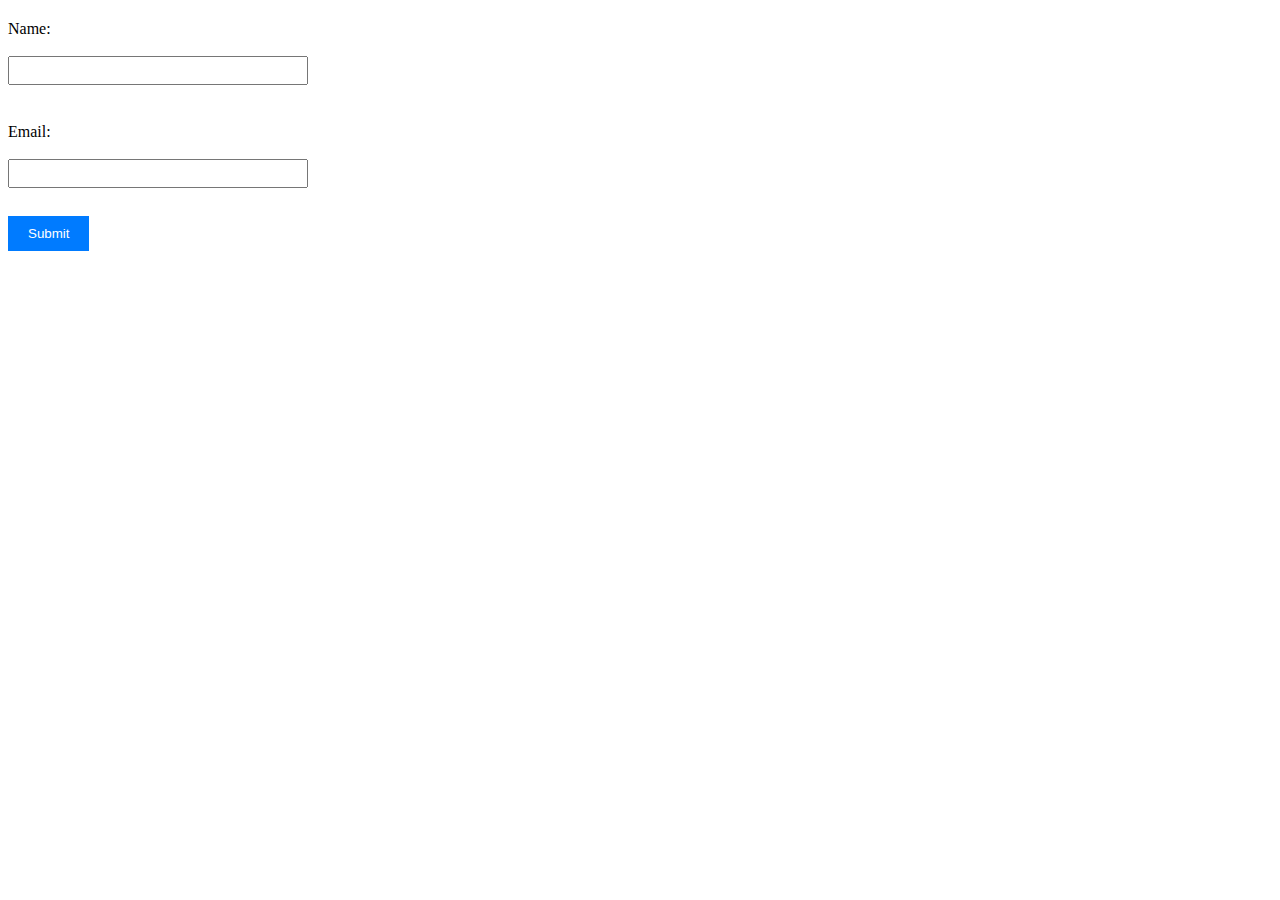
<file: Requirement 2/templates/index.html>
<html>
    <head>
        <link rel="stylesheet" href="style.css">
    </head>
    <body>
        <form action="/result" method="POST" >
            <label for="name">Name:</label><br>
            <input type="text" id="name" name="name" ><br><br>
            <label for="email">Email:</label><br>
            <input type="email" id="email" name="email" ><br><br>
            <button type="submit">Submit</button>
        </form>
        <script>
            function validate() {
                let name = document.getElementById("name").value;
                let email = document.getElementById("email").value;
                if(name === "" || email ===""){
                    alert("Please fill in both the Name and Email fields.");
                    return false;
                }
                return True
        </script>
    </body>
</html>
</file>
<file: Requirement 2/templates/style.css>
form {
    margin-top: 20px;
}

label {
    display: block;
    margin-top: 10px;
}

input {
    margin-bottom: 10px;
    padding: 5px;
    width: 100%;
    max-width: 300px;
}

button {
    padding: 10px 20px;
    background-color: #007BFF;
    color: white;
    border: none;
    cursor: pointer;
}

print {
    size: 10px;
    color: darkturquoise;
    background-color: bisque;
}
</file>
